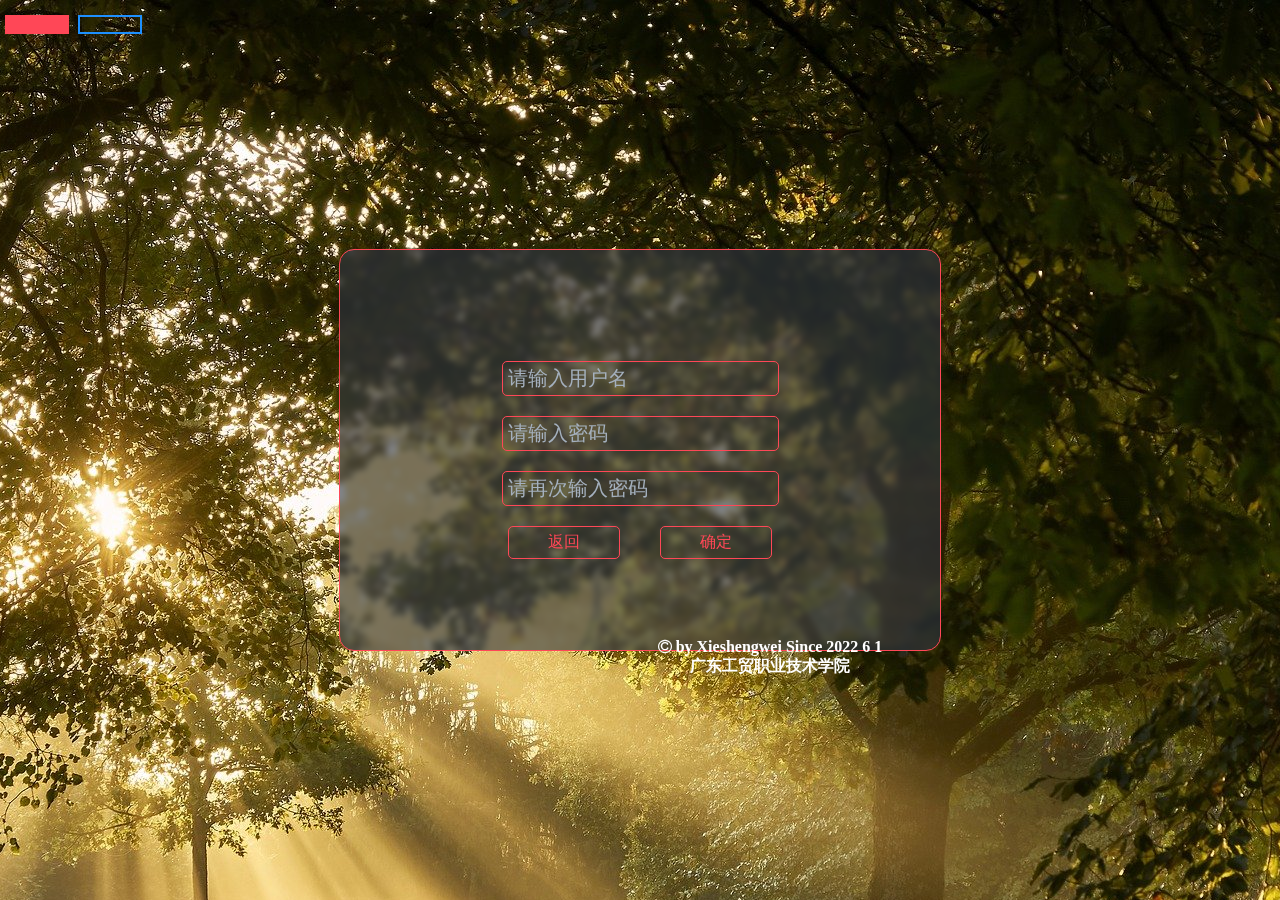
<file: denglu.html>
<!DOCTYPE html>
<html lang="en">

<head>
    <meta charset="UTF-8">
    <meta http-equiv="X-UA-Compatible" content="IE=edge">
    <meta name="viewport" content="width=device-width, initial-scale=1.0">
	<link rel="stylesheet" href="https://cdnjs.cloudflare.com/ajax/libs/font-awesome/4.7.0/css/font-awesome.css">
   <link rel="stylesheet" type="text/css" href="css/denglu.css"/>
    <title>Document</title>
</head>

<body>
    <!-- 利用input的radio单选框作为主题切换的控制器 -->
    <input type="radio" name="theme" id="red" checked> 
    <input type="radio" name="theme" id="blue">
    <label for="red" class="red"></label>
    <label for="blue" class="blue"></label>
    <!-- 用于显示需要切换主题的元素 -->
    <div class="main">
        <ul>
            <li><input type="text" placeholder="请输入用户名"></li>
            <li><input type="password" placeholder="请输入密码"></li>
            <li><input type="password" placeholder="请再次输入密码"></li>
            <li><a href="index.html">返回</a><a href="#">确定</a></li>
        </ul>
    </div>
	<div class="banquansuoyou"><i class="fa fa-copyright" aria-hidden="true"></i> by Xieshengwei Since 2022 6 1<br>广东工贸职业技术学院</div>
</body>

</html>
</file>
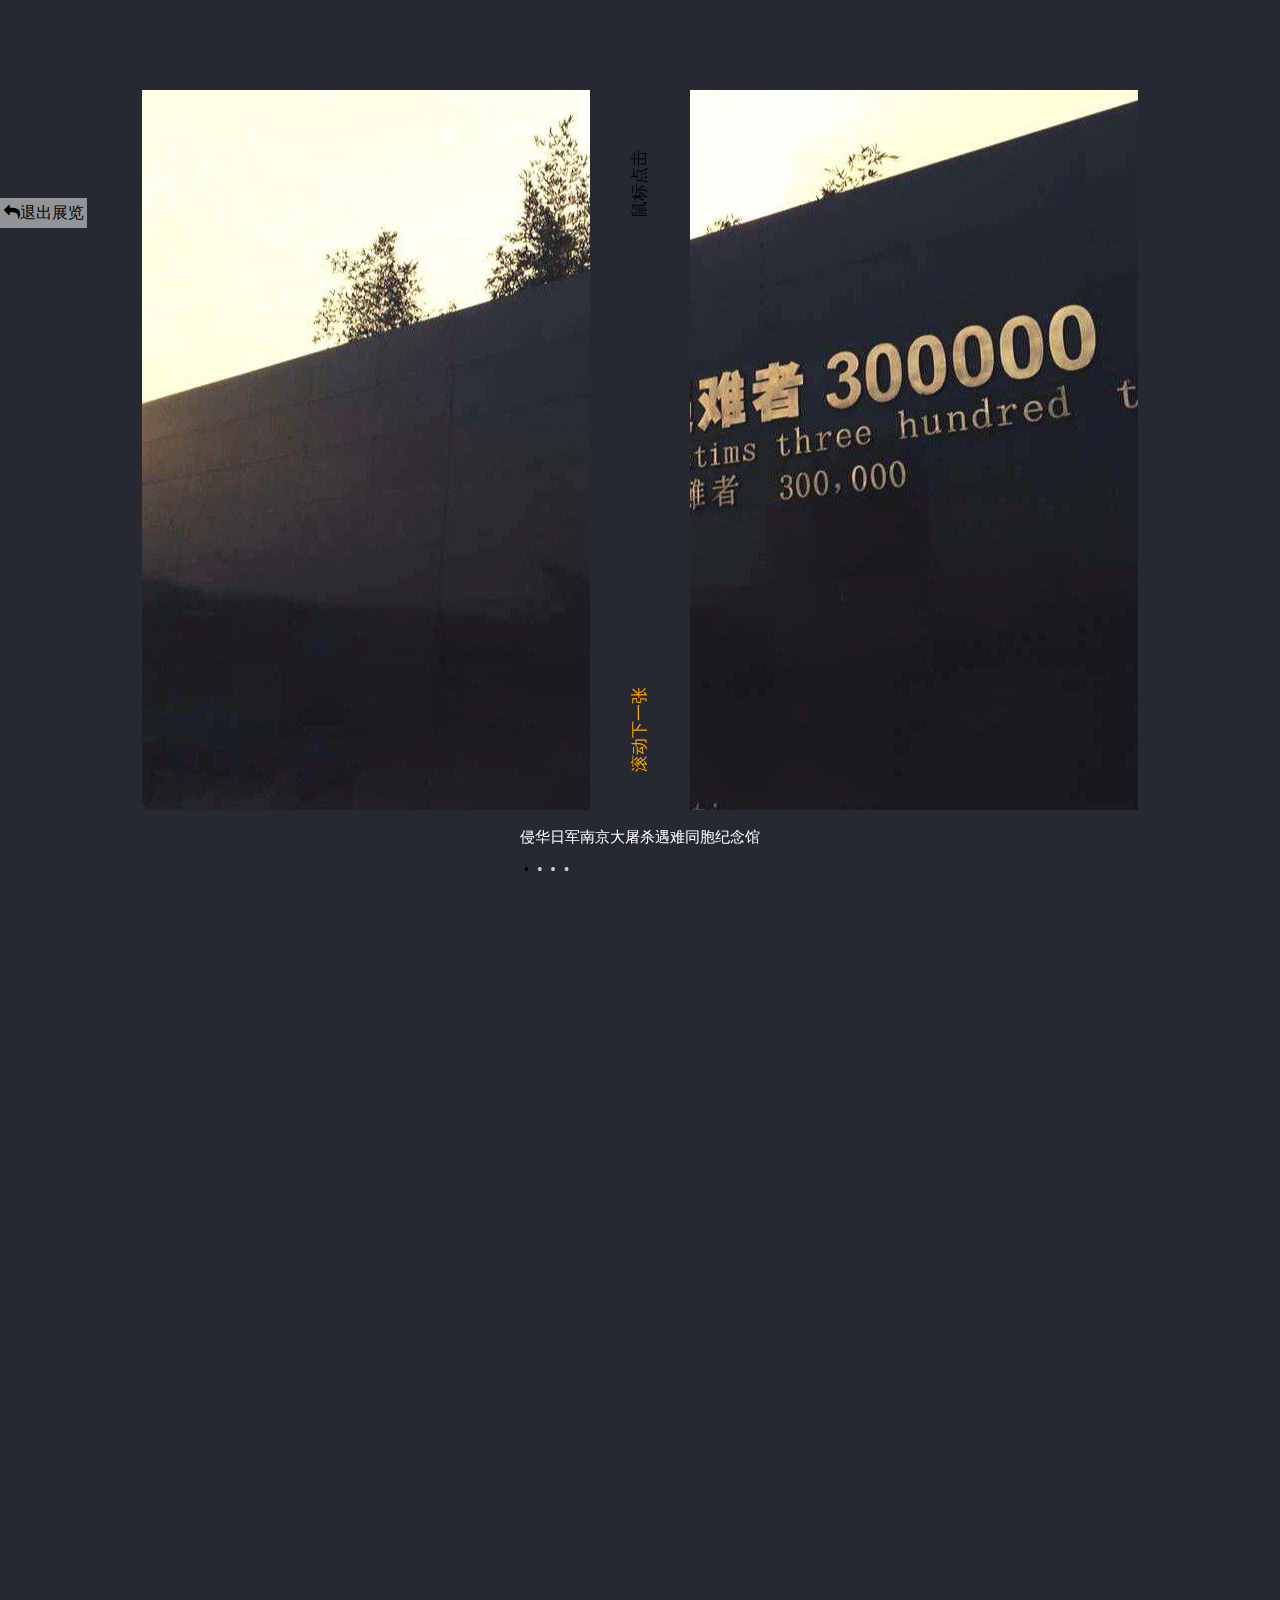
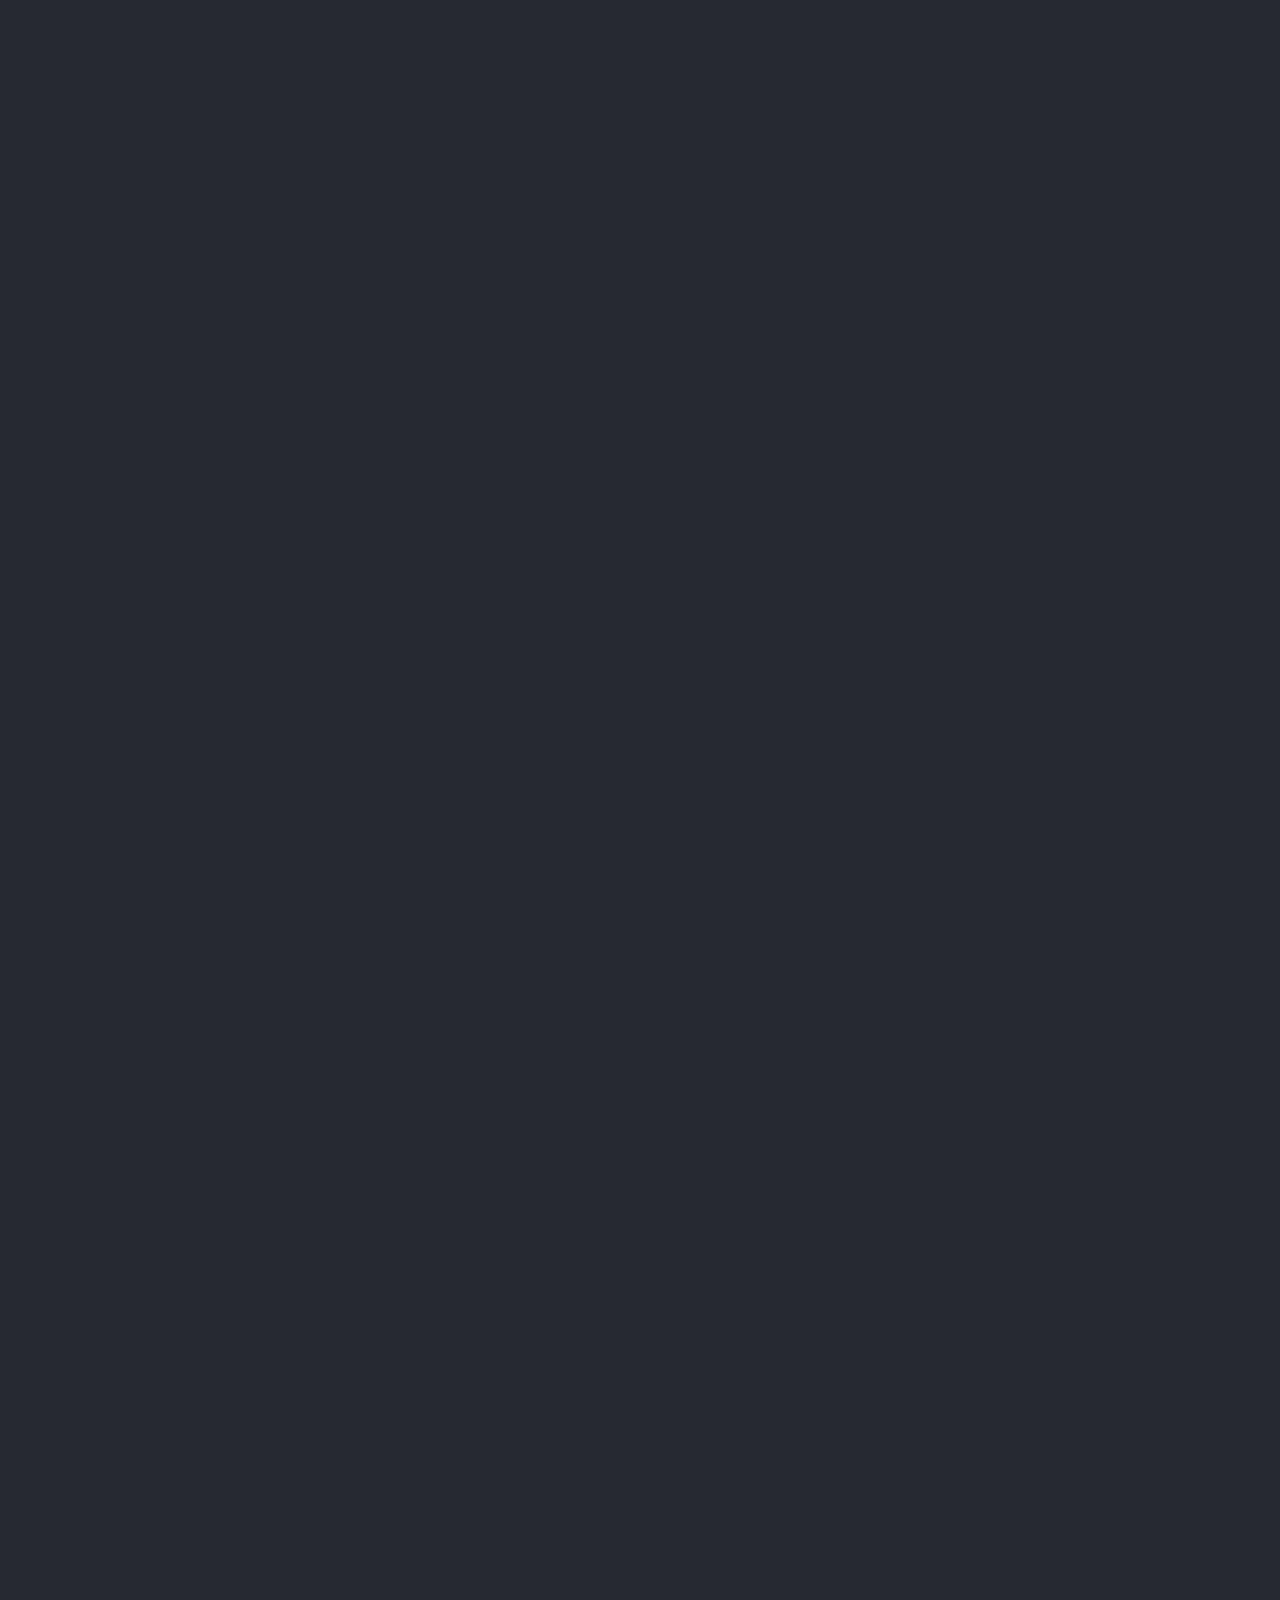
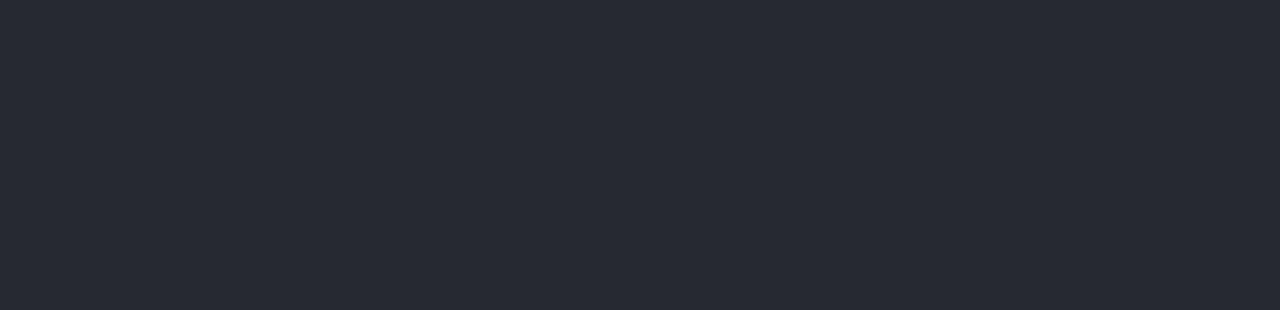
<file: Redpavilion.html>
<!DOCTYPE html>
<html lang="en">
<head>
    <meta charset="UTF-8">
    <title>红色展馆</title>
   <link rel="stylesheet" type="text/css" href="css/Redpavilion.css"/>
   <link rel="stylesheet" href="https://cdnjs.cloudflare.com/ajax/libs/font-awesome/4.7.0/css/font-awesome.css">
</head>
<body>
<div class="scene">
    
  <!-- 展示层，这里我复制了4层，可以根据自己需要进行修改 -->
    <div class="img-cont left cont-1" data-helper="0" data-blocks="1"></div>
    <div class="img-cont right cont-1" data-helper="0" data-blocks="1"></div>
    <div class="content cont-1">
      <h2 class="title">侵华日军南京大屠杀遇难同胞纪念馆</h2>
      <p class="content-text">1937年12月13日，日军侵占南京后，公然违反国际公约，大肆屠杀手无寸铁的平民和放下武器的中国士兵，南京三分之一的建筑被毁坏，市内发生近两万起强奸、轮奸的暴行，大量公私财物被掠夺，死难者总数根据战后南京审判战犯军事法庭判决达30万以上，古都南京遭受了一场空前的劫难。<br>

　　南京大屠杀惨案发生后，美国《纽约时报》、《生活》杂志、英国《泰晤士报》、苏联《真理报》、中国《中央日报》《新华日报》等中外媒体，均对日军在南京的暴行作了大量的报道。留在南京的中外人士以及陆续回到南京的欧美外交官记录或秘密拍摄了日军在南京的暴行。当年亲历或目睹日军暴行的南京军民，留下了大量的证言。曾经参与南京大屠杀的日军官兵，也留下了相关记录。<br>

　　战后，远东国际军事法庭和南京审判战犯军事法庭均对日军在南京的暴行进行了审理与判决，做出了法的定论。2015年10月，联合国教科文组织将“南京大屠杀档案”列入《世界记忆名录》。南京大屠杀惨案是日军在侵华战争期间制造的无数暴行中最具代表性的一例，是野蛮对文明的扼杀，是人类的一场浩劫。一切爱好和平的人们，都不应忘记。</p>
      <span class="close">+</span>
    </div>

    <div class="img-cont left cont-2" data-helper="-1" data-blocks="2"></div>
    <div class="img-cont right cont-2" data-helper="1" data-blocks="2"></div>
    <div class="content cont-2">
      <h2 class="title">中共一大会址纪念馆</h2>
      <p class="content-text">1921年7月23日，中国共产党第一次全国代表大会在这里召开，来自7个共产党早期组织的13位代表与2位共产国际代表出席会议。会议宣告了中国共产党的正式成立。<br>中共一大会址地处上海原法租界望志路106号（今兴业路76号），属典型上海石库门风格建筑，建于1920年秋。1921年7月23日，中国共产党第一次全国代表大会在此召开。中国共产党第一次全国代表大会通过了中国共产党的第一个纲领和第一个决议，选举产生了中央领导机构，宣告了中国共产党的诞生。1952年9月，中共一大会址修复，建立纪念馆并对外开放。1961年3月，国务院公布中共一大会址为全国重点文物保护单位。

2017年10月31日，习近平总书记带领中央政治局常委集体瞻仰中共一大会址并在宣誓大厅庄严宣誓，回顾建党历史，重温入党誓词，宣示新一届党中央领导集体的坚定政治信念。 </p>
      <span class="close">+</span>
    </div>

    <div class="img-cont left cont-3" data-helper="-2" data-blocks="3"></div>
    <div class="img-cont right cont-3" data-helper="2" data-blocks="3"></div>
    <div class="content cont-3">
      <h2 class="title">西柏坡纪念馆</h2>
      <p class="content-text">西柏坡位于河北省平山县中部，是解放战争时期中央工委、中共中央和解放军总部的所在地。1947年5月，刘少奇、朱德率中央工委进驻西柏坡。1948年5月，毛泽东、周恩来、任弼时率中央前委和解放军总部到西柏坡与中央工委汇合。在这里，毛泽东和他的战友们召开了中国共产党全国土地会议，通过了《中国土地法大纲》，实现了“耕者有其田”；指挥了辽沈、淮海、平津三大战役，决定了中国的命运；召开了中国共产党七届二中全会，描绘了新中国宏伟的蓝图。1949年3月23日，中共中央和解放军总部离开西柏坡，赴京建国。新中国从这里走来。</p>
      <span class="close">+</span>
    </div>

    <div class="img-cont left cont-4" data-helper="-3" data-blocks="4"></div>
    <div class="img-cont right cont-4" data-helper="3" data-blocks="4"></div>
    <div class="content cont-4">
      <h2 class="title">遵义会议会址</h2>
      <p class="content-text">遵义会议会址，位于贵州省遵义市红花岗区老城子尹路96号，会址房屋原为国民党军黔军第25军第二师师长柏辉章的私邸
						，建于上世纪三十年代初，建筑物由主楼和跨院两部分组成。整个主楼面阔25.75米，进深16.95米，通高12米。<br>
						遵义会议陈列馆总建筑面积19054㎡，规划建设展厅面积8000平方米，建筑外观设计遵循历史文化名城保护区要求，汲取遵义民居特色，
						利用小青瓦坡面顶、圆拱形柱廊等遵义会议会址及周边建筑元素，使新陈列馆与周边环境风格一致，和谐统一；
						内部空间按照陈列布展要求，增大展厅面积、
						扩展建筑空间，充分满足陈列展示和宣传需求。馆内设置《遵义会议伟大转折》专题陈列，展线1200米，文物展品1200件。</p>
      <span class="close">+</span>
    </div>

    <!-- <h1 class="heading">侵华日军南京大屠杀遇难同胞纪念馆</h1> -->
    <p class="scroll-down">滚动下一张</p>
    <p class="click-blocks">鼠标点击</p>
    <div class="pagination">
      <ul class="page-names">
        <li class="active" data-page="1">侵华日军南京大屠杀遇难同胞纪念馆</li>
        <li data-page="2">中共一大会址纪念馆</li>
        <li data-page="3">西柏坡纪念馆</li>
        <li data-page="4">遵义会议纪念馆</li>
      </ul>
      <ul class="page-dots">
        <li class="active" data-page="1">•</li>
        <li data-page="2">•</li>
        <li data-page="3">•</li>
        <li data-page="4">•</li>
      </ul>
    </div>
  </div>
 
  <!-- partial -->
    <script src='https://cdnjs.cloudflare.com/ajax/libs/jquery/3.5.1/jquery.min.js'></script><script  src="js/Redpavilion.js"></script>
   <div class="jkl"><a href="dangzheng.html"><i class="fa fa-reply" aria-hidden="true"></i>退出展览</a></div>
  </body>
  </html>
</file>
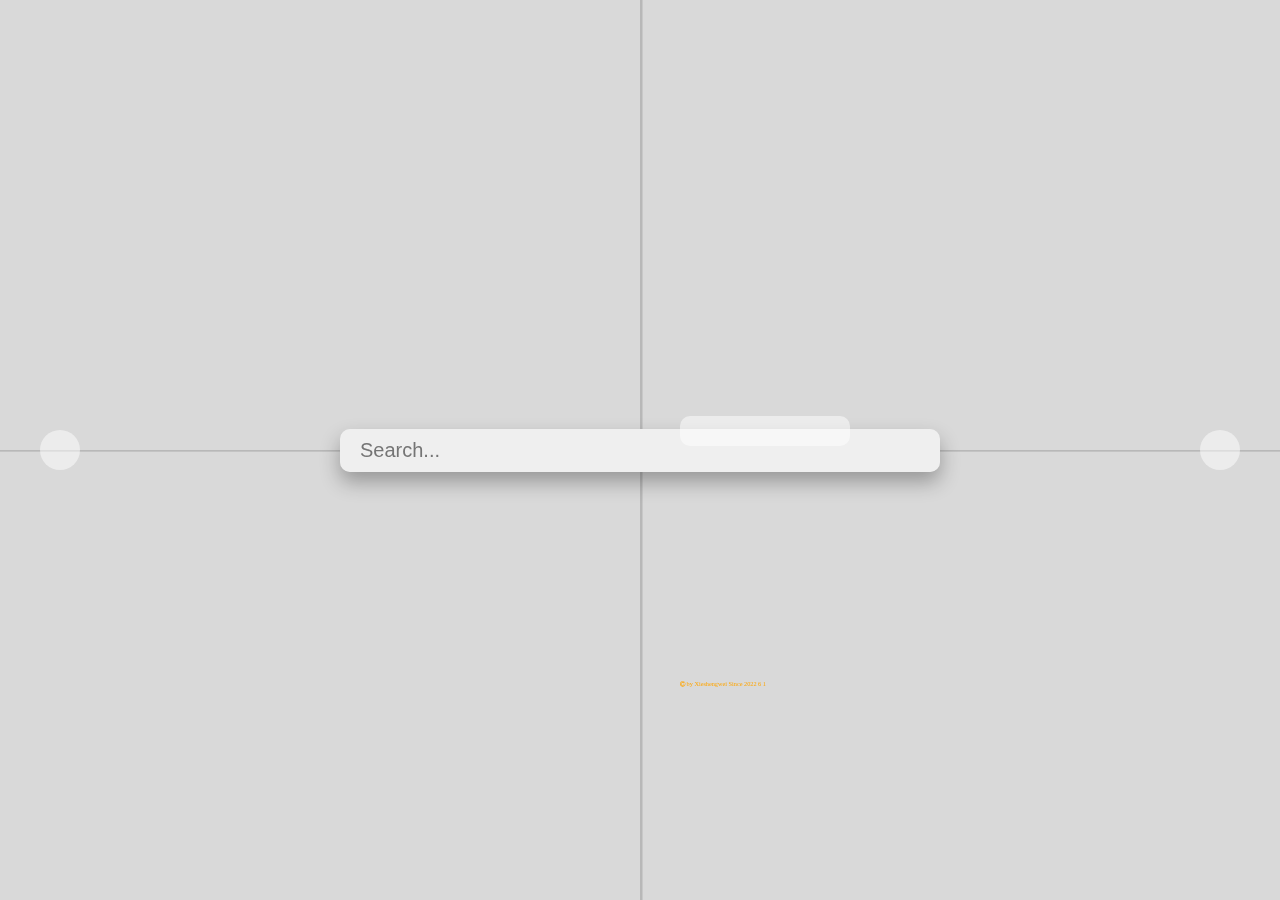
<file: sousuo.html>
<!DOCTYPE html>
<html>
<head>
    <!-- <meta charset="UTF-8"> -->
	<!-- <meta http-equiv="Content-Type" content="text/html; charset=utf-8"> -->
	<meta charset="UTF-8">
    <title></title>
	<link rel="stylesheet" href="https://cdnjs.cloudflare.com/ajax/libs/font-awesome/4.7.0/css/font-awesome.css">
   <link rel="stylesheet" type="text/css" href="css/sousuo.css"/>
</head>
<body>
	
	<!-- ������ʼ -->
	<div class="container">
	  <input type="text" placeholder="Search...">
	  <div class="overlay"></div>
	</div>
	
	<!-- ��������� -->
<div class="slider">
  <input name="control" id="page1" type="radio" checked/>
  <input name="control" id="page2" type="radio"/>
  <input name="control" id="page3" type="radio"/>
  <input name="control" id="page4" type="radio"/>
  
  <div class="slider--el slider--el-1 anim-4parts">    
    <!-- ��һ��ͼ������Ϊ4������Ϊ���涯�������� -->
    <div class="slider--el-bg">
      <div class="part top left"></div>
      <div class="part top right"></div>
      <div class="part bot left"></div>
      <div class="part bot right"></div>
    </div>
    <div class="slider--el-content">
      <!-- ���ֲ���ֻ������д�ģ������޸ĳ���ʹ�õ� -->
      <h2 class="slider--el-heading"></h2>
    </div>
  </div>

  <div class="slider--el slider--el-2 anim-9parts">
    <!-- �ڶ���ͼ������Ϊ9������Ϊ���涯�������� -->
    <div class="slider--el-bg">
      <div class="part left-top"></div>
      <div class="part mid-top"></div>
      <div class="part right-top"></div>
      <div class="part left-mid"></div>
      <div class="part mid-mid"></div>
      <div class="part right-mid"></div>
      <div class="part left-bot"></div>
      <div class="part mid-bot"></div>
      <div class="part right-bot"></div>
    </div>
    <div class="slider--el-content">
      <!-- ���ֲ���ֻ������д�ģ������޸ĳ���ʹ�õ� -->
      <h2 class="slider--el-heading"></h2>
    </div>
  </div>

  <div class="slider--el slider--el-3 anim-5parts">
    <!-- ������ͼ������Ϊ5������Ϊ���涯�������� -->
    <div class="slider--el-bg">
      <div class="part part-1"></div>
      <div class="part part-2"></div>
      <div class="part part-3"></div>
      <div class="part part-4"></div>
      <div class="part part-5"></div>
    </div>
    <div class="slider--el-content">
      <!-- ���ֲ���ֻ������д�ģ������޸ĳ���ʹ�õ� -->
      <h2 class="slider--el-heading"></h2>
    </div>
  </div>
<a href="index.html"><div class="return">
<div class="chars">r</div>
<div class="chars">e</div>
<div class="chars">t</div>
<div class="chars">u</div>
<div class="chars">r</div>
<div class="chars">n</div>
</div></a>
  <div class="slider--el slider--el-4 anim-3parts">
    <!-- ������ͼ������Ϊ5������Ϊ���涯�������� -->
    <div class="slider--el-bg">
      <div class="part left"></div>
      <div class="part mid"></div>
      <div class="part right"></div>
    </div>
    <div class="slider--el-content">
      <!-- ���ֲ���ֻ������д�ģ������޸ĳ���ʹ�õ� -->
      <h2 class="slider--el-heading"></h2>
    </div>
  </div>
  <div class="slider--control left">
    <label class="page1-left" for="page1"></label>
    <label class="page2-left" for="page2"></label>
    <label class="page3-left" for="page3"></label>
    <label class="page4-left" for="page4"></label>
  </div>
  <div class="slider--control right">
    <label class="page1-right" for="page1"></label>
    <label class="page2-right" for="page2"></label>
    <label class="page3-right" for="page3"></label>
    <label class="page4-right" for="page4"></label>
  </div>  
</div>
<div class="banquansuoyou"><i class="fa fa-copyright" aria-hidden="true"></i> by Xieshengwei Since 2022 6 1</div>
<!-- partial -->
  <script src='https://cdnjs.cloudflare.com/ajax/libs/jquery/3.6.0/jquery.min.js'></script>
  
</body>
</html>
</file>
<file: css/denglu.css>
* {
  margin: 0;
  padding: 0;
  list-style-type: none; /* 列表样式改为无 */
  transition: 0.3s linear; /* 切换动态效果 */
}
body {
  background: url(../img/fog-3776796_1920.jpg); /* 设置背景图片 */
  background-size: auto;  /* 设置图片尺寸 */
  background-position: center 0; /* 设置图片位置为水平居中，垂直不变 */
}
#red, /* 设置input 不显示 */
#blue {
  display: none; 
}
.red, /* 设置关联input的label样式 */
.blue {
  width: 60px;
  height: 15px;
  display: inline-block;
  margin-left: 5px;
  margin-top: 15px;
}
.red {
  border: 2px solid #ff4757;
}
.blue {
  border: 2px solid #1e90ff;
}
/* 设置label的选中效果 */
#red:checked ~ label.red { 
  background: #ff4757;
}
#blue:checked ~ label.blue {
  background: #1e90ff;
}
/* 默认的登录界面 */
.main {
  --c: white;  /*利用变量定义主体颜色*/
  --b: rgba(0, 0, 0, 0.6); /* 定义变量对应背景颜色 */
  width: 600px;
  height: 400px;
  position: absolute;
  left: 50%;
  top: 50%;
  transform: translate(-50%, -50%);
  display: flex; 
  justify-content: center;
  align-items: center;
  border: 1px solid var(--c);
  background: var(--b);
  backdrop-filter: blur(3px);
}
.main li { /* 设置列表的默认效果 */
  text-align: center;
  margin-top: 20px;
}
li input { /* 改变默认的input样式 */
  box-sizing: border-box;
  font-size: 20px;
  font-family: Arial, Helvetica, sans-serif;
  outline: none;
  background: transparent;
  padding: 5px;
  color: white;
}
li a { /* 改变默认的超级链接样式 */ 
  margin: 0 20px;
  color: var(--c);
  padding: 5px;
  display: inline-block;
  text-decoration: none;
  position: relative;
  width: 100px;
}
li a:hover { /* 鼠标移动到超级链接的效果 */
  background: var(--c);
  color: black;
}
/* 红色主题对应的设置 */
#red:checked ~ .main { /* 通过改变变量变更颜色效果 */
  --c: #ff4757;
  --b: rgba(47, 53, 66, 0.6);
  border-radius: 15px;
}
#red:checked ~ .main input { /* 调整边框设置 */
  border: 1px solid var(--c);
  border-radius: 5px;
}
#red:checked ~ .main input::placeholder { /* 仅对webkit核心生效，设置input的提示样式 */
  color: rgba(164, 176, 190, 1);
}
#red:checked ~ .main a { /* 同样变更超级链接的边框样式 */
  border: 1px solid var(--c);
  border-radius: 5px;
}
/* 蓝色主题设置 */
#blue:checked ~ .main {
  --c: rgba(30, 144, 255, 1);
  --b: rgba(19, 15, 64, 0.6);
  border-radius: 0px;
}
#blue:checked ~ .main input {
  border: none;
  border-bottom: 1px solid var(--c);
  border-radius: 0px;
}
#blue:checked ~ .main input::placeholder {
  color: rgba(164, 176, 190, 1);
}
#blue:checked ~ .main a {
  border: none;
  border-bottom: 1px solid var(--c);
  border-radius: 0px;
}
.banquansuoyou{
	position: relative;
	width: 300px;
	height: 60px;
	top: 600px;
	left: 620px;
	color: white;
	font-weight: bold;
	text-align: center;
}
</file>
<file: css/Redpavilion.css>
*, *:before, *:after {
  box-sizing: border-box;
  margin: 0;
  padding: 0;
}
  
ul {
  list-style-type: none;
}
  
html, body {
  height: 100%;
  overflow: hidden;
  background-color: #262932;
}
  
body {  
  -webkit-font-smoothing: antialiased;
}
  
.scene {
  height: 100%;
}

.scene.active .heading,
.scene.active .scroll-down,
.scene.active .click-blocks,
.scene.active .pagination {
  opacity: 0;
  z-index: -100;
}
.active{
	color: white;
}
.scene.active .heading {
  transform: translateX(-50%) translateY(-50%) scale(0.5);
}

.scene.active .scroll-down {
  transform: rotate(-90deg) scale(0.5);
}
.scroll-down{
	color: orange;
}
.scene.active .click-blocks {
  transform: rotate(-90deg) scale(0.5);
}

.scene.active .pagination {
  transform: translateX(-50%) translateY(-50%) scale(0.5);
}

.scene.active .img-cont.active {
  margin-top: -10vh !important;
  width: 60vw;
  height: 100vh;
  transition: margin 0.3s, width 0.3s, height 0.3s;
  z-index: 500;
}

.scene.active .img-cont.active.left {
  margin-left: -50vw;
}
.scene.active .img-cont.active.right {
  margin-left: 0;
}
  
.heading {
  position: absolute;
  top: 50%;
  left: 50%;
  transform: translateX(-50%) translateY(-50%);
  z-index: 100;
  font-size: 5vw;
  font-family: ptsans-bold;
  color: #ce5d12;
  opacity: 0.7;
  transition: opacity 0.3s, transform 0.3s;
  will-change: opacity, transform;
}
  
.scroll-down {
  position: absolute;
  bottom: 13%;
  left: 50%;
  transform-origin: 0% 50%;
  transform: rotate(-90deg);
  font-family: pfs-regular;
  font-size: 1.3vmax;
  transition: opacity 0.3s, transform 0.3s;
  will-change: opacity, transform;
  z-index: 100;
}
  
.click-blocks {
  position: absolute;
  top: 23%;
  left: 50%;
  transform-origin: 0% 50%;
  transform: rotate(-90deg);
  font-family: pfs-regular;
  font-size: 1.3vmax;
  transition: opacity 0.3s, transform 0.3s, color 0.3s;
  will-change: opacity, transform;
  z-index: 100;
}
  
.pagination {
  position: absolute;
  left: 50%;
  top: 95%;
  transform: translateX(-50%) translateY(-50%);
  transition: opacity 0.3s, transform 0.3s;
  will-change: opacity, transform;
  z-index: 100;
}

.pagination .page-names {
  text-align: center;
  margin-bottom: 1vh;
  font-size: 1.2vw;
}

.pagination .page-names li {
  display: none;
  will-change: opacity;
  font-family: ptsans-bold;
}

.pagination .page-names li.active {
  display: block;
}

.pagination .page-dots {
  text-align: center;
}

.pagination .page-dots li {
  margin: 0.3vw;
  float: left;
  cursor: pointer;
  color: #cfcfcf;
}

.pagination .page-dots li.active {
  color: #020202;
}
  
.img-cont {
  height: 80vh;
  width: 35vw;
  position: absolute;
  top: 10vh;
  left: 50%;
  background-size: cover;
  transition: margin 1s cubic-bezier(0.99, 0.1, 0.35, 1.2);
  will-change: margin;
  z-index: 10;
}

.img-cont.closing {
  transition: margin 0.3s, width 0.3s, height 0.3s;
}

.img-cont:not(.active) {
  cursor: pointer;
}

.img-cont:not(.active):hover ~ .click-blocks {
  color: #ce5d12;
}

.img-cont.left {
  margin-left: calc(-35vw - 50px);
}

.img-cont.right {
  margin-left: 50px;
}

.img-cont.cont-1 {
  background: url(../img/CghzgFSolQmAAaZ_AAFDNY3aTOc339_C_1600_1200.jpg) 50% 50% no-repeat fixed;
}

.img-cont.cont-2 {
  background:url(../img/MAIN202103161436140297755572336.jpg) 50% 50% no-repeat fixed;
}

.img-cont.cont-3 {
  background:url(../img/203187945.jpg)   50% 50% no-repeat fixed;
}
 
.img-cont.cont-4 {
  background:url(../img/s5ca4725e8a6dd.jpg) 50% 50% no-repeat fixed;
}

.img-cont.cont-2.left {
  margin-top: -100vh;
}

.img-cont.cont-2.right {
  margin-top: 100vh;
}

.img-cont.cont-3.left {
 margin-top: -200vh;
}

.img-cont.cont-3.right {
 margin-top: 200vh;
}

.img-cont.cont-4.left {
 margin-top: -300vh;
}

.img-cont.cont-4.right {
 margin-top: 300vh;
}
  
  /* 如果需要添置图片可解除以下注释 */
  /* .img-cont.cont-5.left {
    margin-top: -400vh;
  }
  .img-cont.cont-5.right {
    margin-top: 400vh;
  }
  .img-cont.cont-6.left {
    margin-top: -500vh;
  }
  .img-cont.cont-6.right {
    margin-top: 500vh;
  }
  .img-cont.cont-7.left {
    margin-top: -600vh;
  }
  .img-cont.cont-7.right {
    margin-top: 600vh;
  }
  .img-cont.cont-8.left {
    margin-top: -700vh;
  }
  .img-cont.cont-8.right {
    margin-top: 700vh;
  }
  .img-cont.cont-9.left {
    margin-top: -800vh;
  }
  .img-cont.cont-9.right {
    margin-top: 800vh;
  }
  .img-cont.cont-10.left {
    margin-top: -900vh;
  }
  .img-cont.cont-10.right {
    margin-top: 900vh;
  } */
  
.content {
  position: absolute;
  top: 0;
  left: 0;
  width: 100%;
  height: 100%;
  display: none;
  background: rgba(0, 0, 0, 0.5);
  padding: 2rem;
  overflow-x: hidden;
  overflow-y: auto;
  color: #f9d4bb;
  z-index: 2000;
}

.content.visible {
  opacity: 1;
}

.content.visible .title {
  transform: translateX(0);
 }

.content.visible .content-text {
  transform: scale(1);
  opacity: 1;
}

.content.visible .close {
  transform: rotate(45deg);
}

.content .title {
  font-size: 4rem;
  text-transform: uppercase;
  font-family: pfs-medium;
  transition: transform 0.5s 0.1s;
  transform: translateX(-115%);
}

.content .content-text {
  font-family: pfs-medium;
  font-size: 16px;
  transition: transform 0.5s 0.2s, opacity 0.3s 0.2s;
  transform-origin: 50% 80%;
  transform: scale(0.3);
  opacity: 0;
}

.content .close {
  position: absolute;
  top: -0.5rem;
  right: 1rem;
  font-family: metropolis, sans-serif;
  font-size: 4rem;
  color: #fff;
  transform: rotate(45deg) translateY(-5rem);
  cursor: pointer;
  transition: transform 0.5s 0.3s cubic-bezier(0.45, 0.25, 0.7, 1.8), color 0.3s;
}

.content .close:hover {
  color: #ffab4c;
}
.jkl{
	width: 87px;
	height: 30px;
	line-height: 30px;
	text-align: center;
	margin-top: -702px;
	/* margin-left: 20px; */
	background-color: rgba(255,255,255,0.5);
	z-index: 999;
	
}
.jkl a{
	
	text-decoration: none;
	color: #000000;
}
</file>
<file: css/sousuo.css>
@font-face {
  src: url("https://s3-us-west-2.amazonaws.com/s.cdpn.io/142996/TESLA.ttf");
  font-family: Tesla;
}

@font-face {
  src: url("https://s3-us-west-2.amazonaws.com/s.cdpn.io/142996/PFDinTextCompPro-Medium.ttf");
  font-family: pfd-medium;
}

*, *:before, *:after {
  box-sizing: border-box;
  margin: 0;
  padding: 0;
}

html, body {
  font-size: 62.5%;
  height: 100%;
  overflow: hidden;
}

button,
input {
  outline: none;
  border: none;
}

input[type=radio] {
  position: absolute;
  top: -5000px;
  left: -5000px;
  opacity: 0;
  z-index: -1000;
}

.slider {
  position: relative;
  height: 100%;
}

.slider--control {
  z-index: 50;
  position: absolute;
  top: calc(50% - 2rem);
  width: 4rem;
  height: 4rem;
  cursor: pointer;
  background: rgba(255, 255, 255, 0.5);
  border-radius: 50%;
}

.slider--control.left {
  left: 4rem;
}

.slider--control.right {
  right: 4rem;
}

.slider--control label {
  z-index: 2000;
  position: absolute;
  top: 0;
  left: 0;
  width: 100%;
  height: 100%;
  cursor: pointer;
  transform: scale(0);
  transition: transform 0s 0s;
}

.slider--el {
  z-index: 1;
  position: absolute;
  top: 0;
  left: 0;
  width: 100%;
  height: 100%;
  transition: transform 2.8s, z-index 0.1s;
  overflow: hidden;
}

.slider--el.anim-5parts .part {
  position: absolute;
  top: 0;
  width: 20.1%;
  height: 100%;
  overflow: hidden;
  will-change: transform;
}

.slider--el.anim-5parts .part:before {
  content: "";
  display: block;
  position: absolute;
  background-size: cover;
  top: 0;
  width: 500%;
  height: 100%;
  background-image:url(../img/pexels-fabian-wiktor-994605.jpg);
  background-size: 100% 100%;
}

.slider--el.anim-5parts .part.part-1 {
  transition: transform 1.1s 0.3s;
  left: 0%;
}

.slider--el.anim-5parts .part.part-1:before {
  left: 0%;
}

.slider--el.anim-5parts .part.part-2 {
  transition: transform 1.1s 0.5s;
  left: 20%;
}

.slider--el.anim-5parts .part.part-2:before {
  left: -100%;
}

.slider--el.anim-5parts .part.part-3 {
  transition: transform 1.1s 0.7s;
  left: 40%;
}
  
.slider--el.anim-5parts .part.part-3:before {
  left: -200%;
}

.slider--el.anim-5parts .part.part-4 {
  transition: transform 1.1s 0.5s;
  left: 60%;
}
  
.slider--el.anim-5parts .part.part-4:before {
  left: -300%;
}

.slider--el.anim-5parts .part.part-5 {
  transition: transform 1.1s 0.3s;
  left: 80%;
}
  
.slider--el.anim-5parts .part.part-5:before {
  left: -400%;
}

.slider--el.anim-5parts .part {
  transform: translateY(100%);
}

.slider--el.anim-9parts .slider--el-bg {
  perspective: 2000;
}

.slider--el.anim-9parts .part {
  position: absolute;
  width: 33.5%;
  height: 33.5%;
  overflow: hidden;
  will-change: transform;
  transform-origin: 0% 100%;
}

.slider--el.anim-9parts .part:before {
  content: "";
  display: block;
  position: absolute;
  background-size: cover;
  width: 300%;
  height: 300%;
  background-image:url("https://source.unsplash.com/VnUrGq7CstM");
   background-size: 100% 100%;
}

.slider--el.anim-9parts .part.left-top {
  top: 0;
  left: 0;
  transition: transform 0.9s 0.5s cubic-bezier(0.58, -0.7, 0.59, 0.95);
}

.slider--el.anim-9parts .part.left-top:before {
  top: 0%;
  left: 0%;
}

.slider--el.anim-9parts .part.mid-top {
  top: 0%;
  left: 33.33%;
  transition: transform 0.9s 0.4s cubic-bezier(0.58, -0.7, 0.59, 0.95);
}
  
.slider--el.anim-9parts .part.mid-top:before {
  top: 0%;
  left: -100%;
}

.slider--el.anim-9parts .part.right-top {
  top: 0%;
  left: 66.67%;
  transition: transform 0.9s 0.5s cubic-bezier(0.58, -0.7, 0.59, 0.95);
}
  
.slider--el.anim-9parts .part.right-top:before {
  top: 0%;
  left: -200%;
}

.slider--el.anim-9parts .part.left-mid {
  top: 33.33%;
  left: 0%;
  transition: transform 0.9s 0.6s cubic-bezier(0.58, -0.7, 0.59, 0.95);
}
  
.slider--el.anim-9parts .part.left-mid:before {
  top: -100%;
  left: 0%;
}

.slider--el.anim-9parts .part.mid-mid {
  top: 33.33%;
  left: 33.33%;
  transition: transform 0.9s 0.3s cubic-bezier(0.58, -0.7, 0.59, 0.95);
}  
  
.slider--el.anim-9parts .part.mid-mid:before {
  top: -100%;
  left: -100%;
}

.slider--el.anim-9parts .part.right-mid {
  top: 33.33%;
  left: 66.67%;
  transition: transform 0.9s 0.6s cubic-bezier(0.58, -0.7, 0.59, 0.95);
}  
    
.slider--el.anim-9parts .part.right-mid:before {
  top: -100%;
  left: -200%;
}

.slider--el.anim-9parts .part.left-bot {
  top: 66.67%;
  left: 0%;
  transition: transform 0.9s 0.7s cubic-bezier(0.58, -0.7, 0.59, 0.95);
}  
      
.slider--el.anim-9parts .part.left-bot:before {
  top: -200%;
  left: 0%;
}

.slider--el.anim-9parts .part.mid-bot {
  top: 66.67%;
  left: 33.33%;
  transition: transform 0.9s 0.8s cubic-bezier(0.58, -0.7, 0.59, 0.95);
}  
        
.slider--el.anim-9parts .part.mid-bot:before {
  top: -200%;
  left: -100%;
}

.slider--el.anim-9parts .part.right-bot {
  top: 66.67%;
  left: 66.67%;
  transition: transform 0.9s 0.8s cubic-bezier(0.58, -0.7, 0.59, 0.95);
}  
          
.slider--el.anim-9parts .part.right-bot:before {
  top: -200%;
  left: -200%;
}

.slider--el.anim-9parts .part {
  transform: rotateX(90deg);
  opacity: 0;
}

.slider--el.anim-3parts .part {
  position: absolute;
  top: 0;
  width: 33.5%;
  height: 100%;
  overflow: hidden;
  transition: transform 1.5s 0.3s;
  will-change: transform;
}

.slider--el.anim-3parts .part:before {
  content: "";
  display: block;
  position: absolute;
  background-size: cover;
  width: 300%;
  height: 100%;
  background-image: url("https://source.unsplash.com/uZFwvWVtL-c");
   background-size: 100% 100%;
}

.slider--el.anim-3parts .part.left {
  left: 0;
}

.slider--el.anim-3parts .part.left:before {
  left: 0;
}

.slider--el.anim-3parts .part.mid {
  left: 33.33%;
}

.slider--el.anim-3parts .part.mid:before {
  left: -100%;
}

.slider--el.anim-3parts .part.right {
  left: 66.67%;
}
  
.slider--el.anim-3parts .part.right:before {
  left: -200%;
}

.slider--el.anim-3parts .left {
  transform: translate3d(-100%, -33.33%, 0);
}

.slider--el.anim-3parts .mid {
  transform: translate3d(0, 100%, 0);
}

.slider--el.anim-3parts .right {
  transform: translate3d(100%, -33.33%, 0);
}

.slider--el.anim-4parts .part {
  position: absolute;
  width: 50.2%;
  height: 50.2%;
  overflow: hidden;
  will-change: transform;
}

.slider--el.anim-4parts .part:before {
  content: "";
  display: block;
  position: absolute;
  background-size: cover;
  width: 200%;
  height: 200%;
  background-image: url("https://source.unsplash.com/zAjdgNXsMeg");
   background-size: 100% 100%;
}

.slider--el.anim-4parts .part.top {
  top: 0;
  transition: transform 1.3s 0.3s;
}

.slider--el.anim-4parts .part.top:before {
  top: 0;
}

.slider--el.anim-4parts .part.bot {
  top: 50%;
  transition: transform 1.3s 0.5s;
}
  
.slider--el.anim-4parts .part.bot:before {
  top: -100%;
}

.slider--el.anim-4parts .part.left {
  left: 0;
}
    
.slider--el.anim-4parts .part.left:before {
  left: 0;
}

.slider--el.anim-4parts .part.right {
  left: 50%;  
}
      
.slider--el.anim-4parts .part.right:before {
  left: -100%;
}

.slider--el.anim-4parts .left {
  transform: translateX(-100%);
}

.slider--el.anim-4parts .right {
  transform: translateX(100%);
}

.slider--el-bg {
  position: absolute;
  top: -10%;
  left: -10%;
  width: 120%;
  height: 120%;
  background-size: cover;
  transition: transform 1s 1.5s;
  will-change: transform;
}

.slider--el-bg .part:after {
  content: "";
  position: absolute;
  top: 0;
  left: 0;
  width: 100%;
  height: 100%;
  background: rgba(0, 0, 0, 0.15);
}

.slider--el-content {
  position: absolute;
  top: 0;
  left: 0;
  width: 100%;
  height: 100%;
  padding: 20rem;
  transition: opacity 0.3s;
  opacity: 0;
}

.slider--el-heading {
  font-size: 9rem;
  font-family: Tesla;
  text-transform: uppercase;
  color: #fff;
}

#page1:checked ~ .slider--el-1 {
  z-index: 10;
}

#page1:checked ~ .slider--el-1 .slider--el-bg {
  transform: scale(0.834);
}

#page1:checked ~ .slider--el-1 .slider--el-content {
  opacity: 1;
  transition: opacity 0.3s 1.8s;
}

#page1:checked ~ .slider--el-1 .part {
  transform: translateZ(0);
  opacity: 1;
}

#page2:checked ~ .slider--el-2 {
  z-index: 10;
}
  
#page2:checked ~ .slider--el-2 .slider--el-bg {
  transform: scale(0.834);
}
  
#page2:checked ~ .slider--el-2 .slider--el-content {
  opacity: 1;
  transition: opacity 0.3s 1.8s;
}
  
#page2:checked ~ .slider--el-2 .part {
  transform: translateZ(0);
  opacity: 1;
}

#page3:checked ~ .slider--el-3 {
  z-index: 10;
}
    
#page3:checked ~ .slider--el-3 .slider--el-bg {
  transform: scale(0.834);
}
    
#page3:checked ~ .slider--el-3 .slider--el-content {
  opacity: 1;
  transition: opacity 0.3s 1.8s;
}
    
#page3:checked ~ .slider--el-3 .part {
  transform: translateZ(0);
  opacity: 1;
}

#page4:checked ~ .slider--el-4 {
  z-index: 10;
}
    
#page4:checked ~ .slider--el-4 .slider--el-bg {
  transform: scale(0.834);
}
    
#page4:checked ~ .slider--el-4 .slider--el-content {
  opacity: 1;
  transition: opacity 0.3s 1.8s;
}
    
#page4:checked ~ .slider--el-4 .part {
  transform: translateZ(0);
  opacity: 1;
}

#page1:checked ~ .slider--control.left .page4-left {
  z-index: 5000;
  transform: scale(1);
  transition: transform 0s 2.1s;
}

#page1:checked ~ .slider--control.right .page2-right {
  z-index: 5000;
  transform: scale(1);
  transition: transform 0s 2.1s;
}

#page2:checked ~ .slider--control.left .page1-left {
  z-index: 5000;
  transform: scale(1);
  transition: transform 0s 2.1s;
}
  
#page2:checked ~ .slider--control.right .page3-right {
  z-index: 5000;
  transform: scale(1);
  transition: transform 0s 2.1s;
}

#page3:checked ~ .slider--control.left .page2-left {
  z-index: 5000;
  transform: scale(1);
  transition: transform 0s 2.1s;
}
  
#page3:checked ~ .slider--control.right .page4-right {
  z-index: 5000;
  transform: scale(1);
  transition: transform 0s 2.1s;
}

#page4:checked ~ .slider--control.left .page3-left {
  z-index: 5000;
  transform: scale(1);
  transition: transform 0s 2.1s;
}
    
#page4:checked ~ .slider--control.right .page1-right {
  z-index: 5000;
  transform: scale(1);
  transition: transform 0s 2.1s;
}



/* 搜索框开始 */
.container {
  position: absolute;
  top: 0;
  left: 0;
  width: 100%;
  height: 100%;
  display: flex;
  justify-content: center;
  align-items: center;
  z-index:11;
}

input {
	
  font-size: 2rem;
  padding: 1rem 2rem;
  width: 600px;
  outline: none;
  border: none;
  background: rgba(255, 255, 255, 0.6);
  border-radius: 1rem;
  box-shadow: 0 10px 20px rgba(0, 0, 0, 0.3);
  backdrop-filter: blur(20px) saturate(180%);
  -webkit-backdrop-filter: blur(20px) saturate(180%);
  z-index: 1;
}

.overlay {
  position: absolute;
  top: 0;
  left: 0;
  width: 100%;
  height: 100%;
  transition: 0.3s ease-out;
  pointer-events: none;
}

input:focus + .overlay {
  background: rgba(0, 0, 0, 0.3);
  backdrop-filter: blur(10px);
  -webkit-backdrop-filter: blur(10px);
  pointer-events: auto;
}
/* 搜索框结束 */
.return{
	position: fixed;
	
	left: 680px;
	top: 400px;
	width: 170px;
	height: 30px;
	/* line-height: 50px; */
	background-color: rgba(255,255,255,0.5);
	z-index:99;
	margin: 16px auto;
	border-radius:10px;
	font-family: "楷体";
	text-align: center;
	display: flex;
	justify-content: center;
	align-items: center;
	flex-direction: row;
	perspective: 300;
		-webkit-perspective: 300;
		/* box-shadow: 1px 1px 21px yellow; */
}
/* .return{ */
	/* background: #000; */
	/* 100%窗口宽度和高度 */
	/* width: 1500px;
	height: 210px;
	font-family: "楷体"; */
	/* 弹性布局 水平、垂直居中 */
/* 	display: flex;
	justify-content: center;
	align-items: center;
	flex-direction: row; */
	/* 将平面图形转换为具有透视的3D图形 */
/* 	perspective: 300;
	-webkit-perspective: 300;
} */
.chars{
    color: #1f1f1f;
	/* color: white; */
    /* 相对定位 */
    position: relative;
    width: 60px;
    height: 60px;
    text-align: center;
    line-height: 60px;
    font-size: 20px;
    font-weight: 900;
    /* 斜体 */
    font-style: italic;
    opacity: 0;
    /* margin: 0 10px; */
}
@keyframes show12 {
    0%{
        opacity: 1;
        transform: rotateY(0deg);
    }
    100%{
        opacity: 1;
        transform: rotateY(360deg);
    }
}
/* 第3个及之后的字符的动画 */
@keyframes show3 {
    0%{
        opacity: 1;
        transform: rotateY(90deg);
    }
    100%{
        opacity: 1;
        transform: rotateY(360deg);
    }
}
.return div:nth-child(1){
    animation: show12 1.2s linear forwards;
    animation-iteration-count: 2;
    animation-delay: 0.2s;
}
.return div:nth-child(2){
    animation: show12 1.2s linear forwards;
    animation-iteration-count: 2;
    animation-delay: 0.4s;
}
.return div:nth-child(3){
    animation: show3 1s linear 1 forwards;
    animation-delay: 0.7s;
}
.return div:nth-child(4){
    animation: show3 1s linear 1 forwards;
    animation-delay: 0.9s;
}
.return div:nth-child(5){
    animation: show3 1s linear 1 forwards;
    animation-delay: 1.1s;
}
.return div:nth-child(6){
    animation: show3 1.2s linear 1 forwards;
    animation-delay: 1.3s;
}
.banquansuoyou{
	z-index: 99;
	/* background-color: #0000FF; */
	position: fixed;
	color: orange;
	left: 680px;
	top: 669px;
	width: 200px;
	height: 30px;
	line-height: 30px;
}
</file>
